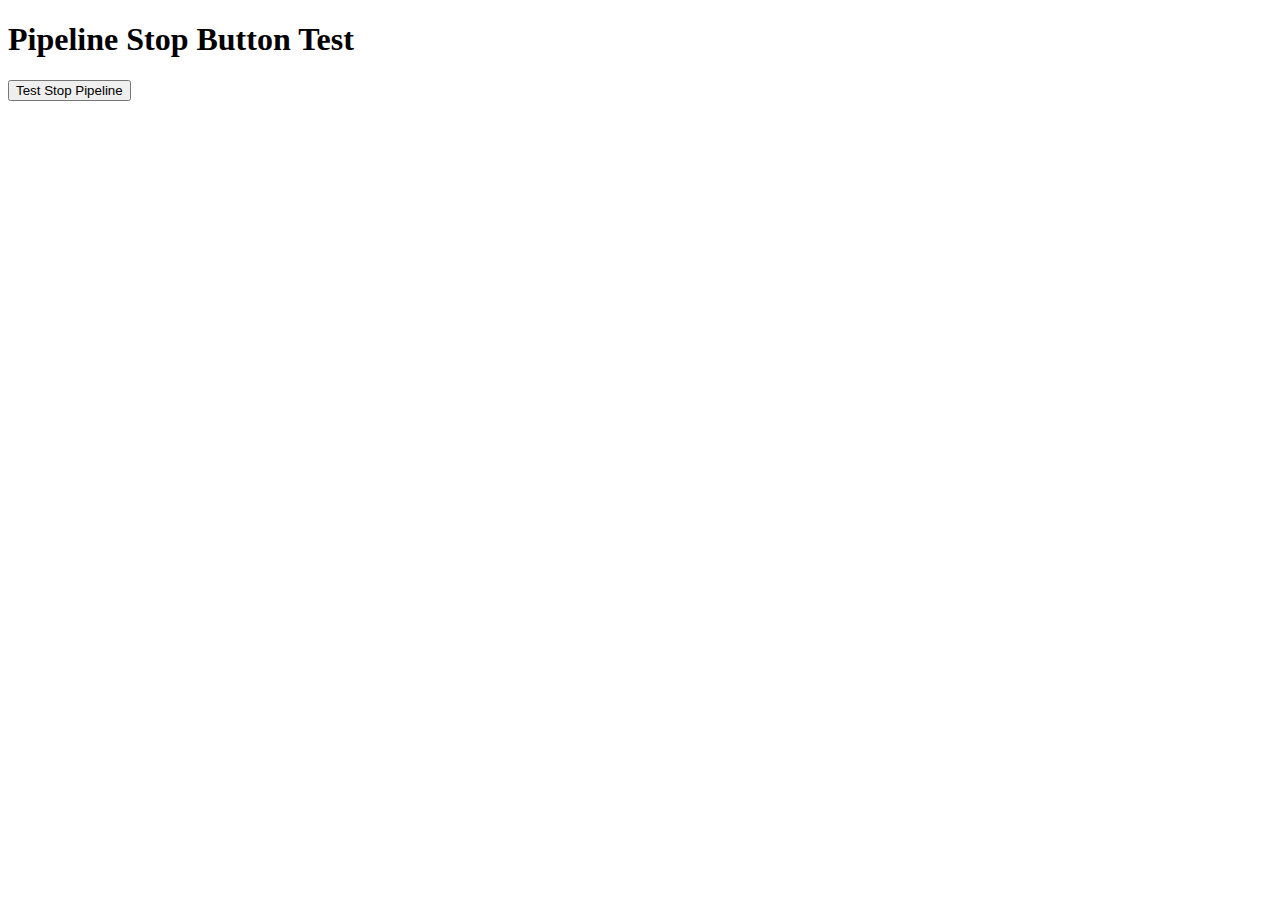
<file: test_stop_button.html>
<!DOCTYPE html>
<html>
<head>
    <title>Test Stop Button</title>
</head>
<body>
    <h1>Pipeline Stop Button Test</h1>
    <button onclick="testStop()">Test Stop Pipeline</button>
    <div id="result"></div>
    
    <script>
    async function testStop() {
        console.log('Testing stop pipeline...');
        try {
            const response = await fetch('http://localhost:8000/api/pipeline/stop', {
                method: 'POST',
                headers: {
                    'Content-Type': 'application/json'
                }
            });
            
            const result = await response.json();
            document.getElementById('result').innerHTML = `
                <p>Response: ${JSON.stringify(result)}</p>
                <p>Status: ${response.status}</p>
            `;
            console.log('Result:', result);
        } catch (error) {
            document.getElementById('result').innerHTML = `<p>Error: ${error.message}</p>`;
            console.error('Error:', error);
        }
    }
    </script>
</body>
</html>
</file>
